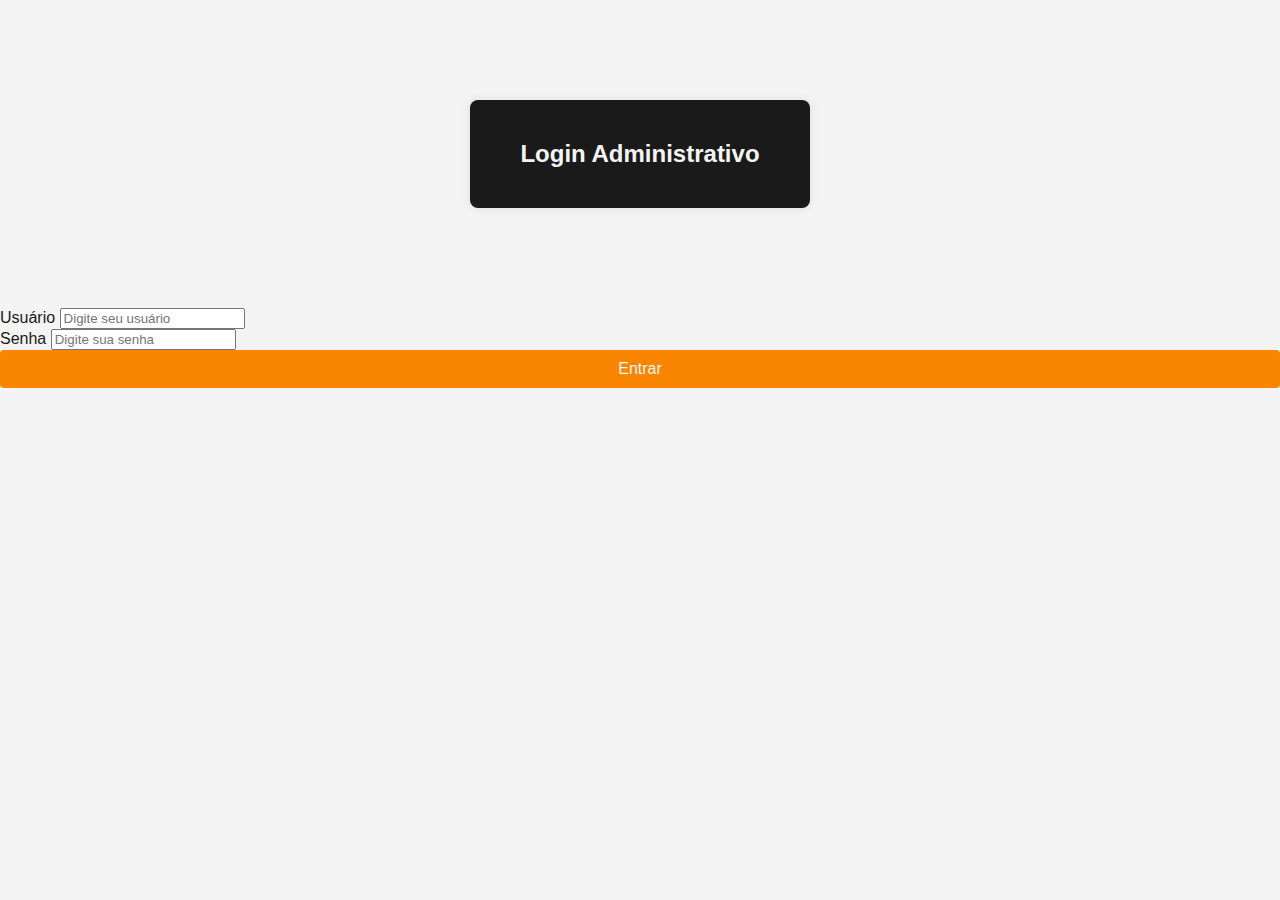
<file: admin_login.html>
<!DOCTYPE html>
<html lang="pt-BR">
<head>
  <meta charset="UTF-8">
  <meta name="viewport" content="width=device-width, initial-scale=1.0">
  <title>Painel Administrativo - Login</title>
    <link rel="stylesheet" href="admin_login.css    ">
</head>
<body>
  <div class="login-container">
    <h2>Login Administrativo</h2>
  </div>

    <form method="POST" action="{{ url_for('admin_login') }}">
      <div class="mb-3">
        <label for="usuario" class="form-label">Usuário</label>
        <input type="text" name="usuario" id="usuario" class="form-control" placeholder="Digite seu usuário" required>
      </div>

      <div class="mb-3">
        <label for="senha" class="form-label">Senha</label>
        <input type="password" name="senha" id="senha" class="form-control" placeholder="Digite sua senha" required>
      </div>

      <button type="submit" class="btn btn-login">Entrar</button>
    </form>
  </div>
</body>
</html>
</file>
<file: admin_login.css>
:root{
    --cor-primaria: #1a1a1a;
    --cor-secundaria: #fa8500;
    --cor-fundo: #f4f4f4;
    --cor-texto: #f4f4f4;
    --fonte-titulos: "Poppins", sans-serif;
    --fonte-texto: "Inter", sans-serif;
}

body {
    background-color: var(--cor-fundo);
    color: var(--cor-primaria);    
    font-family: var(--fonte-texto);
    margin: 0;
    padding: 0;
}

.login-container {
    width: 300px;
    margin: 100px auto;
    padding: 20px;
    background-color: var(--cor-primaria);
    border-radius: 8px;
    box-shadow: 0 0 10px rgba(0, 0, 0, 0.1);
    color: var(--cor-texto);
}
.login-container h2 {
    text-align: center;
    margin-bottom: 20px;
    font-family: var(--fonte-titulos);
}
.btn-login {
    width: 100%;
    background-color: var(--cor-secundaria);
    border: none;
    padding: 10px;
    color: var(--cor-texto);
    font-size: 16px;
    cursor: pointer;
    border-radius: 4px;
}
.btn-login:hover {
    background-color: darken(var(--cor-secundaria), 10%);
}
.alert {
    margin-top: 15px;
    padding: 10px;
    background-color: #ff4d4d;
    color: white;
    border-radius: 4px;
    text-align: center;
}

@media (max-width: 600px) {
    .home-intro {
        grid-template-columns: 1fr;
    }
    .home-intro img {
        max-width: 100%;
        margin: 20px auto;
    }
</file>
